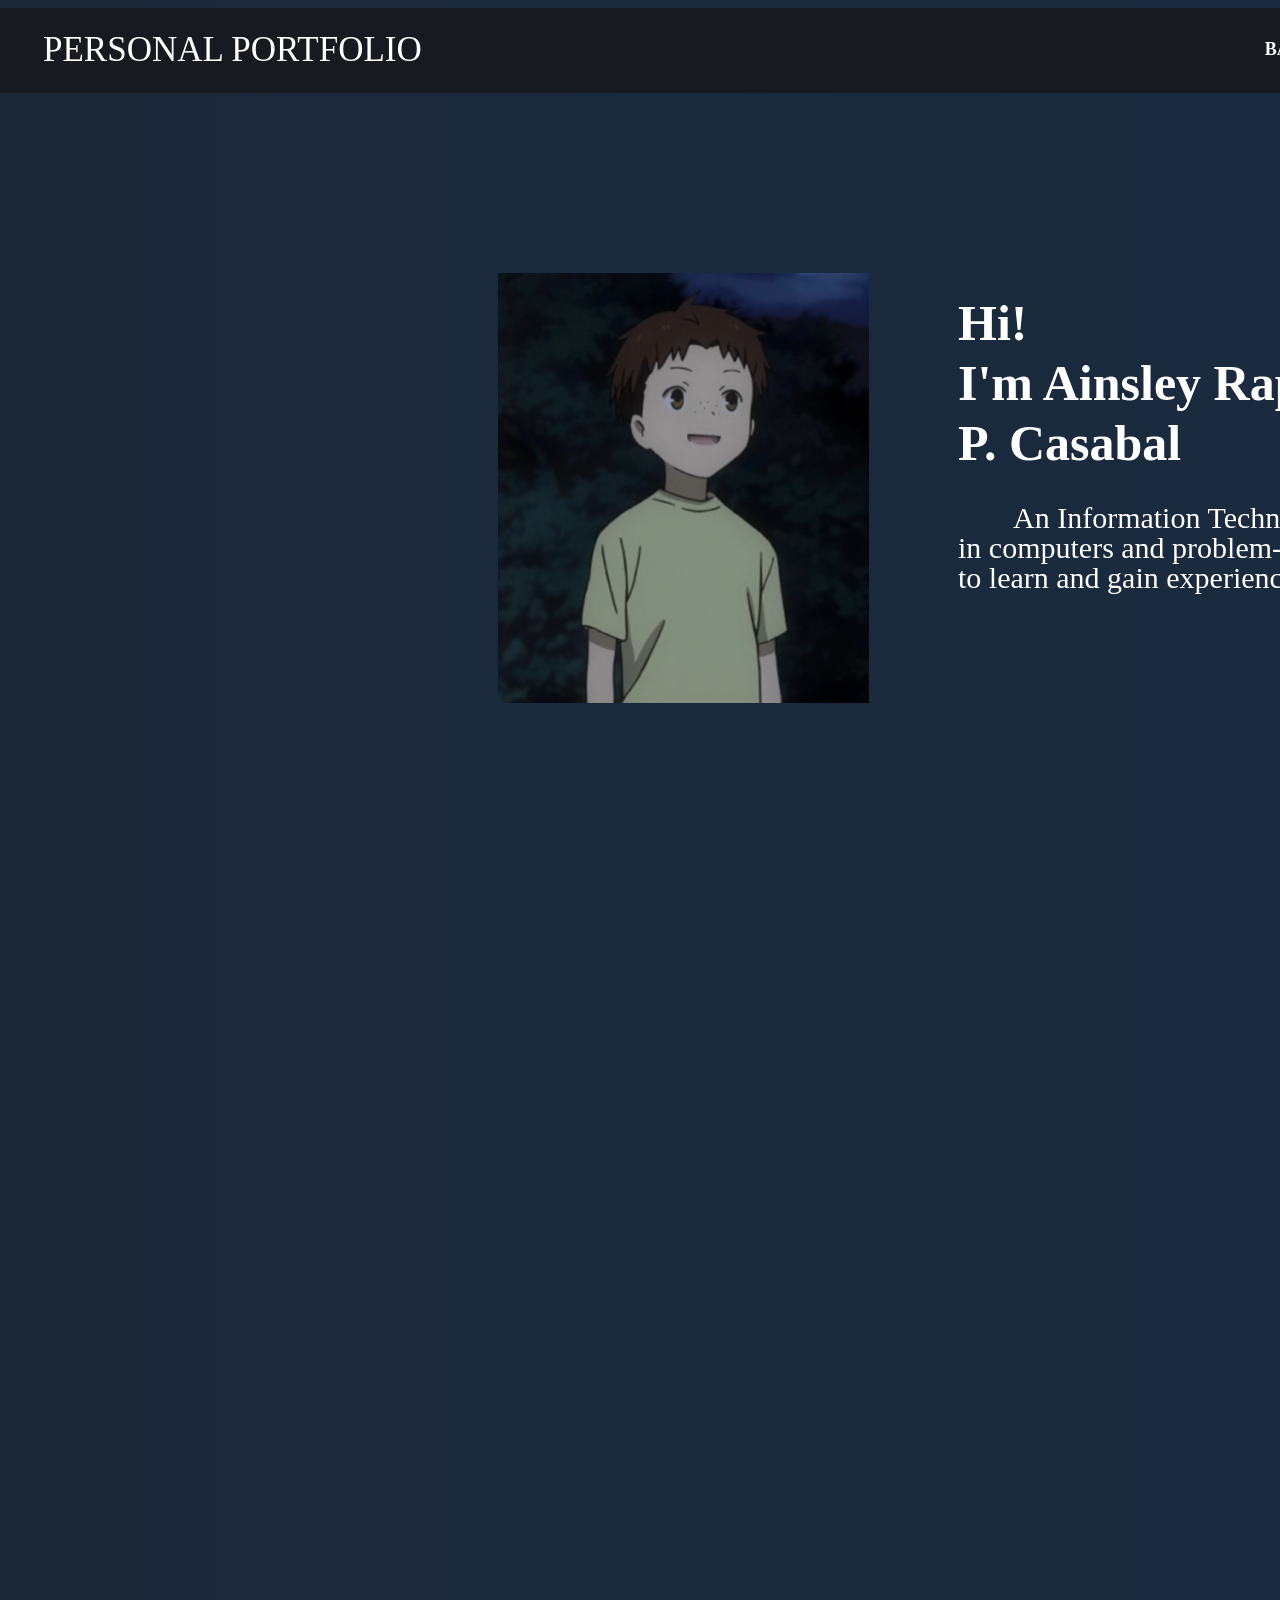
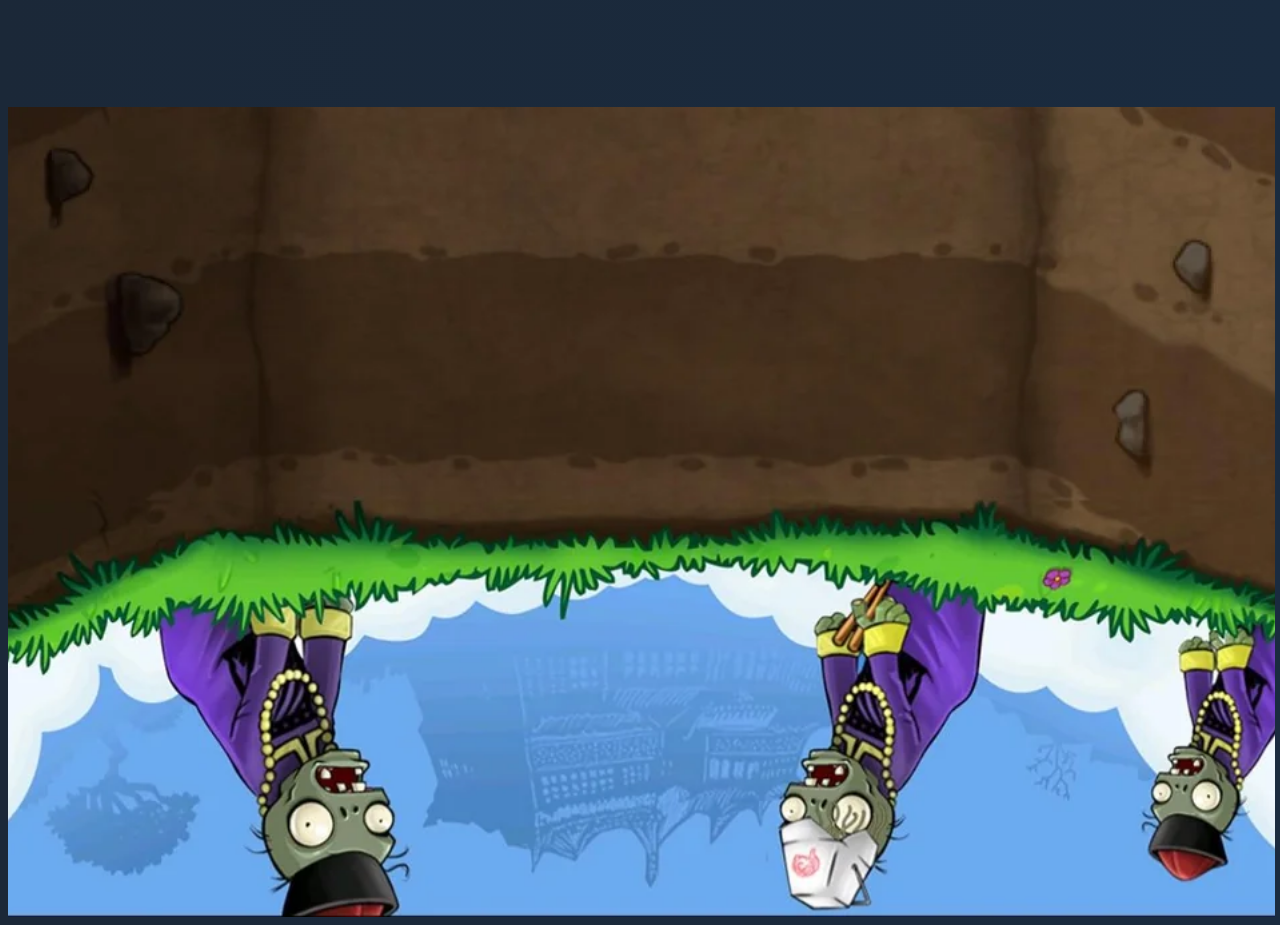
<file: index.html>
<!DOCTYPE html>
<html lang="en">
<head>
    <meta charset="UTF-8">
    <meta name="viewport" content="width=device-width, initial-scale=1.0">
    <title>Casabal</title>
    <link rel="stylesheet" href="style.css">
</head>
<body>
    <nav class="navbar">
        <div class="navdiv">
            <div class="logo"><a>PERSONAL PORTFOLIO</a></div>
            <ul>
                <li><a href="bg.html">BACKGROUND</a></li>
                <li><a href="about.html">ABOUT ME</a></li>
            </ul>
        </div>
    </nav>
    <div class="me">
        <h1>Hi!</h1>
        <h2>I'm Ainsley Raphael</h2>
        <h2>P. Casabal</h2>
    </div>
    <div class="objective">
        <p>An Information Technology student with basic skills<br> in
        computers and problem-solving. Looking for a chance <br>
        to learn and gain experience in the tech field.</p>
    </div>
    <div class="atabs"><img src="bataa.png"></div>
    <div class="bottom">
        <img src="3w5srgyvvwe11.webp" alt="pvz">
    </div>

</body>
</html>
</file>
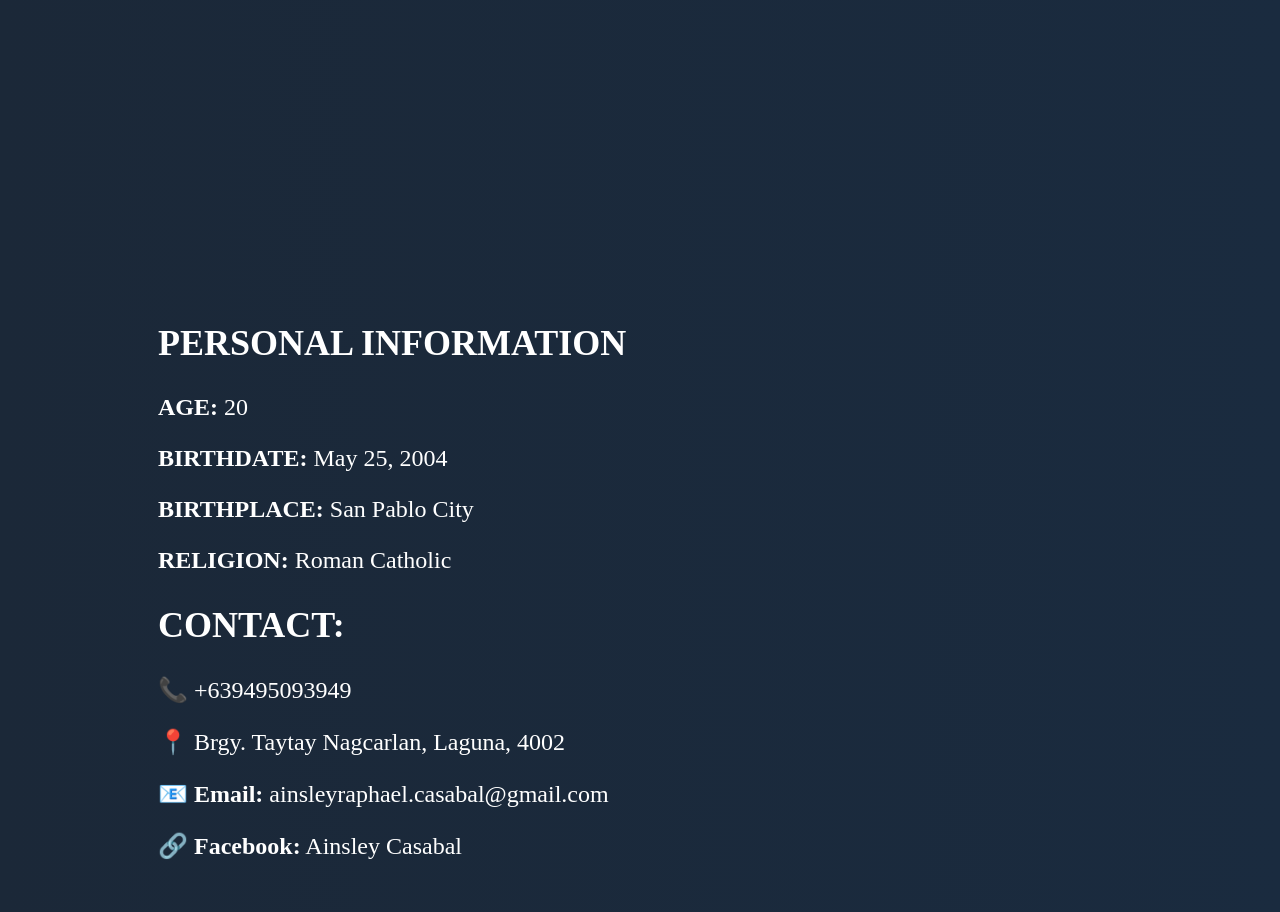
<file: about.html>
<!DOCTYPE html>
<html lang="en">
<head>
    <meta charset="UTF-8">
    <meta name="viewport" content="width=device-width, initial-scale=1.0">
    <title>Document</title>
    <link rel="stylesheet" href="tatlo.css">
</head>
<body>
    <div class="backbtn"><a href="index.html">← <br>About Me</a></div>
    <div class="abtme">
        <div class="personal-info">
            <h2>PERSONAL INFORMATION</h2>
            <p><strong>AGE:</strong> 20</p>
            <p><strong>BIRTHDATE:</strong> May 25, 2004</p>
            <p><strong>BIRTHPLACE:</strong> San Pablo City</p>
            <p><strong>RELIGION:</strong> Roman Catholic</p>
            
            <h2>CONTACT:</h2>
            <p>📞 +639495093949</p>
            <p>📍 Brgy. Taytay Nagcarlan, Laguna, 4002</p>
            <p>📧 <strong>Email:</strong> ainsleyraphael.casabal@gmail.com</p>
            <p>🔗 <strong>Facebook:</strong> Ainsley Casabal</p>
        </div>
    </div>
    
    
</body>
</html>
</file>
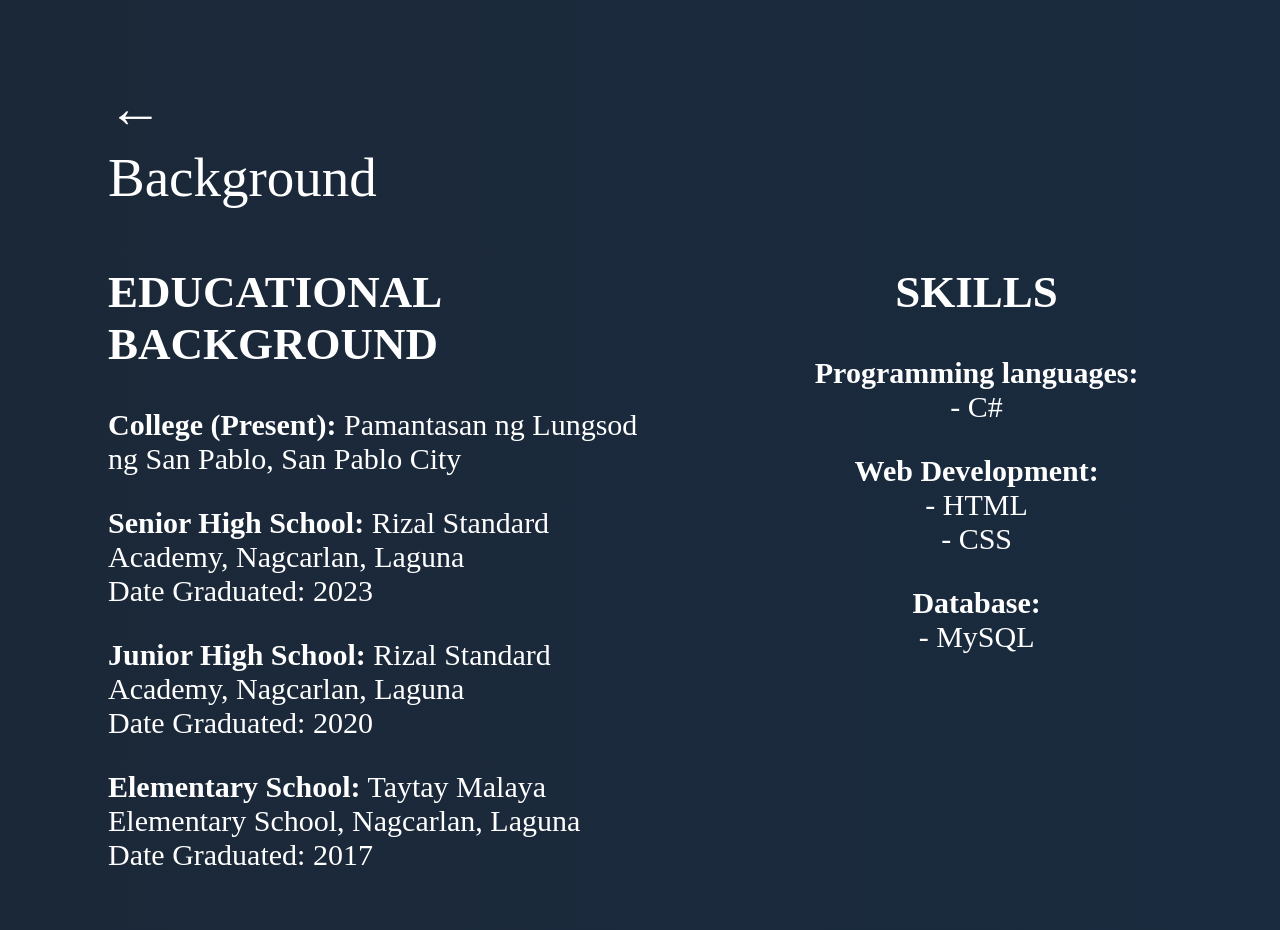
<file: bg.html>
<!DOCTYPE html>
<html lang="en">
<head>
    <meta charset="UTF-8">
    <meta name="viewport" content="width=device-width, initial-scale=1.0">
    <title>Document</title>
    <link rel="stylesheet" href="second.css">
</head>
<body>
    <div class="backbtn"><a href="index.html">← <br>Background</a></div>
    <div class="bang">
        <div class="education">
            <h2>EDUCATIONAL BACKGROUND</h2>
            <p><strong>College (Present):</strong> Pamantasan ng Lungsod ng San Pablo, San Pablo City</p>
            <p><strong>Senior High School:</strong> Rizal Standard Academy, Nagcarlan, Laguna<br> Date Graduated: 2023</p>
            <p><strong>Junior High School:</strong> Rizal Standard Academy, Nagcarlan, Laguna<br> Date Graduated: 2020</p>
            <p><strong>Elementary School:</strong> Taytay Malaya Elementary School, Nagcarlan, Laguna<br> Date Graduated: 2017</p>
        </div>
    
        <div class="skills">
            <h2>SKILLS</h2>
            <p><strong>Programming languages:</strong><br> - C#</p>
            <p><strong>Web Development:</strong><br> - HTML<br> - CSS</p>
            <p><strong>Database:</strong><br> - MySQL</p>
        </div>
    </div>
    
</body>
</html>
</file>
<file: style.css>
*{
    text-decoration:none;
}
.navbar{
    background: #171b21;
    font-family: Caslon;
    padding-right: 120px;
    padding-left: 45px;
    height: 85px;
    margin-left: -10px;
    margin-right: -10px;
}
.navdiv{
    display: flex;
    align-items: center;
    justify-content: space-between;
    padding-top: 15px;
}
.logo a{
    font-size: 35px;
    font-weight: 500;
    color: white;
}
li{
    list-style: none;
    display: inline-block;
}
li a{
    color: white;
    font-size: 18px;
    font-weight: bold;
    margin-right: 100px;
}
body{
    background: linear-gradient(to right, #1b2838,#1a2b3f);
    justify-content: center;
    min-height: 200vh;
    width: 200vh;
}
.me{
    display: flex;
    flex-direction: column;
}
h1, h2{
    margin: 5px 0;
    color: white;
    font-size: 50px;
    line-height: 1;
    height: 1;
    margin-left: 950px;
}
h1{
    padding-top: 200px;
}
.objective{
    display: flex;
    flex-direction: column;
}
.objective p{
    margin: -90px 0;
    color: white;
    font-size: 30px;
    line-height: 1;
    margin-left: 950px;
    padding-top: 120px;
    text-indent: 55px;
}
.atabs{
    padding-left: 490px;
    padding-bottom: 1000px;
    margin-top: -230px;
}
.bottom {
    width: 100vw;
    height: 90vh;
    overflow: hidden;
}
.bottom img {
    width: 99%;
    height: 100%;
    object-fit: cover;
}
</file>
<file: tatlo.css>
body{
    background: linear-gradient(to right, #1b2838,#1a2b3f);
}
.backbtn{
    color: white;
    display: flex;
    align-items: center;
    justify-content: space-between;
    padding-top: 75px;
    font-size: 55px;
    font-weight: 500;
    margin-left: 1500px;
}
a{
    color:white;
    text-decoration: none;
}
.abtme {
    display: flex;
    justify-content: space-between;
    align-items: flex-start;
    padding: 20px;
    color: white;
    font-size: 24px;
    padding-left: 150px;
}

.personal-info {
    width: 60%;
    text-align: left;
}
</file>
<file: second.css>
body{
    background: linear-gradient(to right, #1b2838,#1a2b3f);
}
.backbtn{
    align-items: center;
    justify-content: space-between;
    padding-top: 75px;
    font-size: 55px;
    font-weight: 500;
    padding-left: 100px;
}
a{
    color:white;
    text-decoration: none;
}
.bang {
    display: flex;
    justify-content: space-between; 
    align-items: flex-start; 
    padding: 20px;
    color: white;
}

.education, .skills {
    width: 45%;
    font-size: 30px;
}

.education {
    text-align: left;
    margin-left: 80px;
}

.skills {
    text-align: right;
}
.skills p{
    text-align: center;
}
.skills h2{
    text-align: center;
}
</file>
